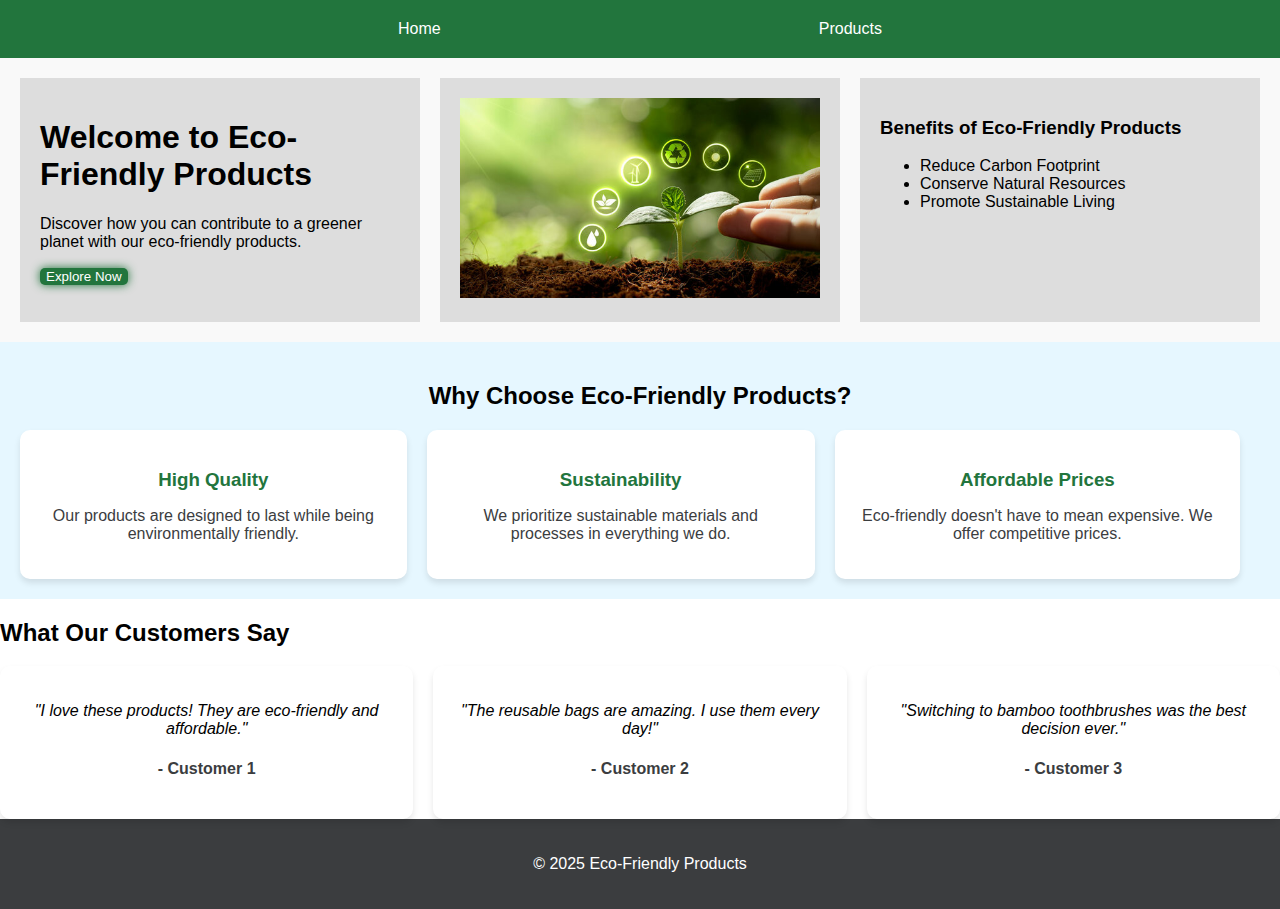
<file: index.html>
<!DOCTYPE html>
<html lang="en">

<head>
    <meta charset="UTF-8">
    <meta name="viewport" content="width=device-width, initial-scale=1.0">
    <title>Eco-Friendly Products</title>
    <link rel="icon" type="image/x-icon" href="assets/images/favicon.png">
    <link rel="stylesheet" href="css/main.css">
</head>

<body>
    <header>
        <nav class="navbar">
            <a href="index.html" class="nav-item">Home</a>           
            <a href="products.html" class="nav-item">Products</a>
        </nav>
    </header>
    <main>

        <section class="grid-container hero-section">
            <div class="grid-item">
                <h1>Welcome to Eco-Friendly Products</h1>
                <p>Discover how you can contribute to a greener planet with our eco-friendly products.</p>
                <button class="button"><a href="products.html">Explore Now</a></button>
            </div>
            <div class="grid-item">
                <img src="assets/images/eco-friendly.jpg" alt="Eco-Friendly Image"
                    style="width: 100%; height: 200px; object-fit: cover;">
            </div>
            <div class="grid-item">
                <h3>Benefits of Eco-Friendly Products</h3>
                <ul>
                    <li>Reduce Carbon Footprint</li>
                    <li>Conserve Natural Resources</li>
                    <li>Promote Sustainable Living</li>
                </ul>
            </div>
        </section>


        <section class="why-choose-us">
            <h2>Why Choose Eco-Friendly Products?</h2>
            <div class="flex-container">
                <div class="flex-item">
                    <h3>High Quality</h3>
                    <p>Our products are designed to last while being environmentally friendly.</p>
                </div>
                <div class="flex-item">
                    <h3>Sustainability</h3>
                    <p>We prioritize sustainable materials and processes in everything we do.</p>
                </div>
                <div class="flex-item">
                    <h3>Affordable Prices</h3>
                    <p>Eco-friendly doesn't have to mean expensive. We offer competitive prices.</p>
                </div>
            </div>
        </section>


        <section class="testimonials">
            <h2>What Our Customers Say</h2>
            <div class="grid-container testimonials-grid">
                <div class="grid-item testimonial-card">
                    <p>"I love these products! They are eco-friendly and affordable."</p>
                    <h4>- Customer 1</h4>
                </div>
                <div class="grid-item testimonial-card">
                    <p>"The reusable bags are amazing. I use them every day!"</p>
                    <h4>- Customer 2</h4>
                </div>
                <div class="grid-item testimonial-card">
                    <p>"Switching to bamboo toothbrushes was the best decision ever."</p>
                    <h4>- Customer 3</h4>
                </div>
            </div>
        </section>

    </main>


    <footer class="footer">
        <p>&copy; 2025 Eco-Friendly Products</p>
    </footer>

</body>

</html>
</file>
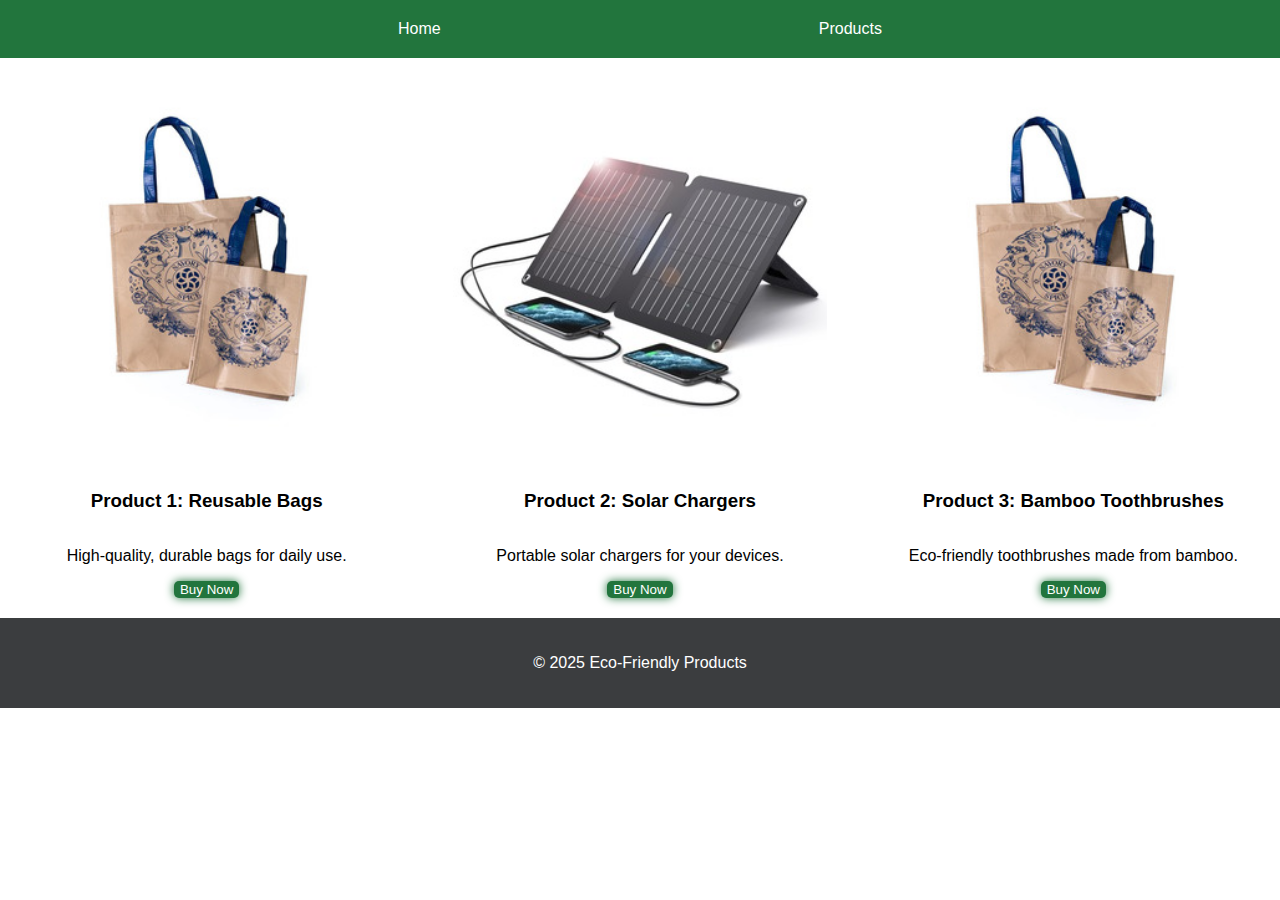
<file: products.html>
<!DOCTYPE html>
<html lang="en">
<head>
    <meta charset="UTF-8">
    <meta name="viewport" content="width=device-width, initial-scale=1.0">
    <title>Eco-Friendly Products Catalog</title>
    <link rel="icon" type="image/x-icon" href="assets/images/favicon.png">
    <link rel="stylesheet" href="css/main.css">
</head>
<body>
    <header>
        <nav class="navbar">
            <a href="index.html" class="nav-item">Home</a>           
            <a href="products.html" class="nav-item">Products</a>
           
        </nav>
    </header>
    <main>
        <section class="grid-container">
            <div class="product-card">
                <img class="product-image" src="assets/images/product1.jpg" alt="Product 1">
                <h3>Product 1: Reusable Bags</h3>
                <p>High-quality, durable bags for daily use.</p>
                <button class="button">Buy Now</button>
            </div>
            <div class="product-card">
                <img class="product-image" src="assets/images/product2.jpg" alt="Product 2">
                <h3>Product 2: Solar Chargers</h3>
                <p>Portable solar chargers for your devices.</p>
                <button class="button">Buy Now</button>
            </div>
            <div class="product-card">
                <img class="product-image" src="assets/images/product1.jpg" alt="Product 3">
                <h3>Product 3: Bamboo Toothbrushes</h3>
                <p>Eco-friendly toothbrushes made from bamboo.</p>
                <button class="button">Buy Now</button>
            </div>
        </section>
    </main>
    <footer class="footer">
        <p>&copy; 2025 Eco-Friendly Products</p>
    </footer>
</body>
</html>
</file>
<file: css/main.css>
.grid-container {
  display: grid;
  grid-template-columns: repeat(3, 1fr);
  gap: 20px;
}

.grid-item, .product-card {
  background-color: #ddd;
  padding: 20px;
}

.hero-section {
  background-color: #f9f9f9;
  padding: 20px;
}
.hero-section .grid-item, .hero-section .product-card {
  padding: 20px;
}

.testimonials-grid {
  display: grid;
  grid-template-columns: repeat(3, 1fr);
  gap: 20px;
}
.testimonials-grid .testimonial-card {
  background-color: #fff;
  padding: 20px;
  border-radius: 10px;
  box-shadow: 0px 4px 6px rgba(0, 0, 0, 0.1);
  text-align: center;
}
.testimonials-grid .testimonial-card p {
  font-style: italic;
  margin-bottom: 10px;
}
.testimonials-grid .testimonial-card h4 {
  font-weight: bold;
  color: #3b3d3f;
}

.flex-container, .navbar {
  display: flex;
  justify-content: space-evenly;
  align-items: center;
}

.flex-item, .nav-item {
  margin-right: 20px;
}

.button a {
  text-decoration: none;
  all: unset;
}

.why-choose-us {
  background-color: #e6f7ff;
  padding: 20px;
}
.why-choose-us h2 {
  text-align: center;
  margin-bottom: 20px;
}
.why-choose-us .flex-container, .why-choose-us .navbar {
  display: flex;
  justify-content: space-around;
}
.why-choose-us .flex-container .flex-item, .why-choose-us .navbar .flex-item, .why-choose-us .flex-container .nav-item, .why-choose-us .navbar .nav-item {
  background-color: #fff;
  padding: 20px;
  border-radius: 10px;
  box-shadow: 0px 4px 6px rgba(0, 0, 0, 0.1);
  text-align: center;
}
.why-choose-us .flex-container .flex-item h3, .why-choose-us .navbar .flex-item h3, .why-choose-us .flex-container .nav-item h3, .why-choose-us .navbar .nav-item h3 {
  color: #22753d;
  margin-bottom: 10px;
}
.why-choose-us .flex-container .flex-item p, .why-choose-us .navbar .flex-item p, .why-choose-us .flex-container .nav-item p, .why-choose-us .navbar .nav-item p {
  color: #3b3d3f;
}

.product-card {
  border-radius: 10px;
  background-color: white;
  display: flex;
  flex-direction: column;
  align-items: center;
  padding: 20px;
}

.product-image {
  width: 100%;
  height: 100%;
  object-fit: cover;
  margin-bottom: 20px;
}

.navbar {
  padding: 20px;
  background-color: #22753d;
  color: white;
}

.nav-item {
  border: 1px 1px 1px solid black;
  justify-content: space-around;
  text-decoration: none;
  all: unset;
}

.nav-item:hover {
  text-decoration: underline;
  cursor: pointer;
}

.footer {
  background-color: #3b3d3f;
  color: white;
  padding: 20px;
  text-align: center;
}

body {
  font-family: Arial, sans-serif;
  margin: 0;
  padding: 0;
}

:root {
  --primary-color: #22753d;
}

.button {
  box-shadow: 0 0 10px #22753d;
  padding: calculate-spacing(0.5);
  background-color: #22753d;
  color: white;
  border: none;
  border-radius: 5px;
  cursor: pointer;
}

.button:hover {
  background-color: rgb(22.5165562914, 77.4834437086, 40.3973509934);
}

.card {
  border-radius: 10px;
}

.card {
  background-color: white;
  padding: 20px;
}

#dynamic-selector {
  background-color: red;
}

/*# sourceMappingURL=main.css.map */
</file>
